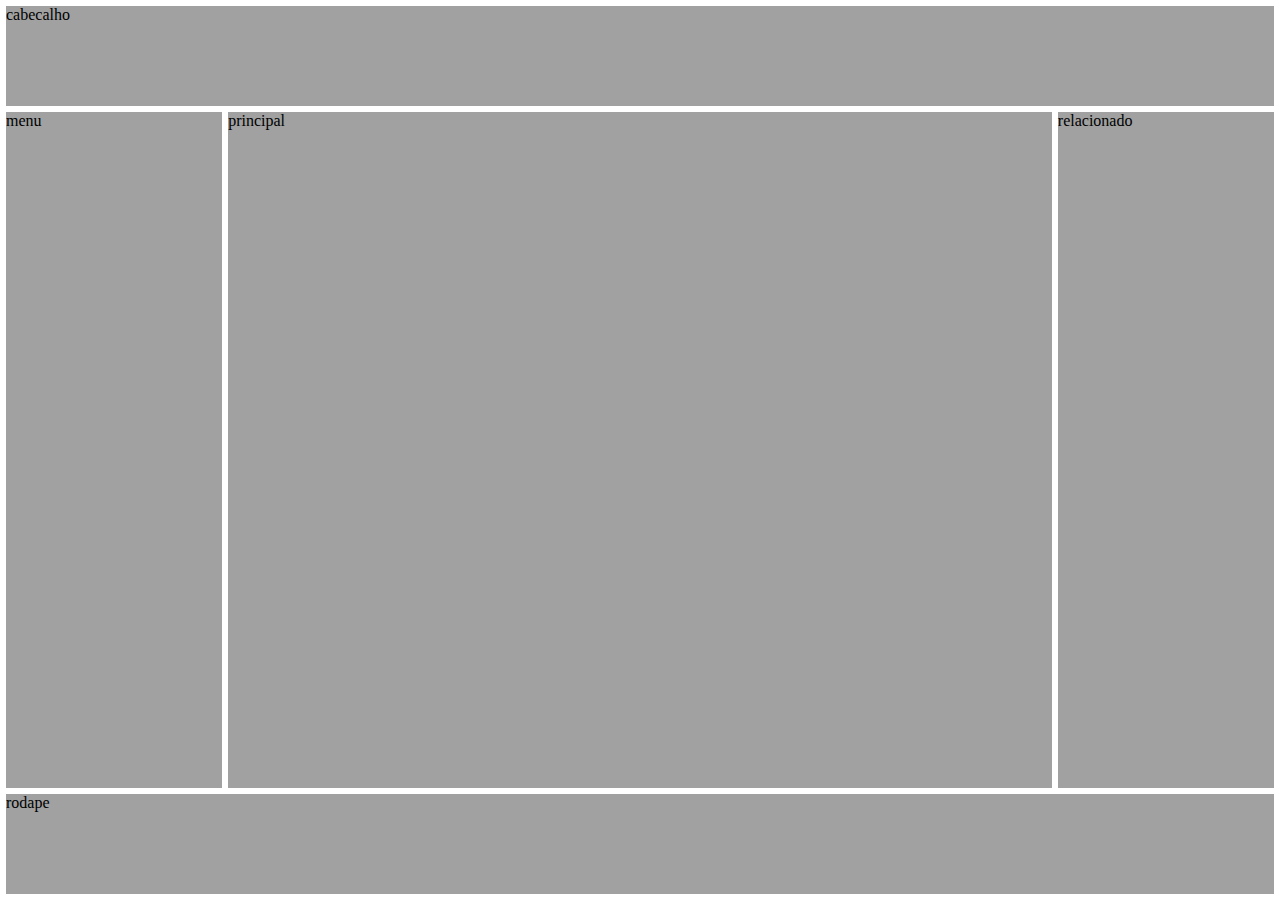
<file: layout1/index.html>
<!DOCTYPE html>
<html lang="pt-BR">
<head>
    <meta charset="UTF-8">
    <meta http-equiv="X-UA-Compatible" content="IE=edge">
    <meta name="viewport" content="width=device-width, initial-scale=1.0">
    <title>Layouts de site</title>
    <link rel="stylesheet" href="style.css">
</head>
<body>
    <header>cabecalho</header>
    <nav>menu</nav>
    <main>principal</main>
    <aside>relacionado</aside>
    <footer>rodape</footer>
    
</body>
</html>
</file>
<file: layout1/style.css>
*{
    margin: 0;
    padding: 0;
    box-sizing: border-box;
}

body{
    display: flex;
    flex-wrap: wrap;
    margin: 3px;
    flex: 1 1 100vw;
}

header, nav, main, aside, footer{
    margin: 3px;
    display: flex;
    background: #a1a1a1;
}

header{
    flex: 1 1 100vw;
    height: 100px;
}

nav{
    flex: 1 1 200px;
}

main{
    flex: 20 1 500px;
    height: calc(100vh - 224px);
}

aside{
    flex: 1 1 200px;
}

footer{
    flex: 1 1 100vw;
    height: 100px;
}

@media only screen and (max-width: 923px){
    main{
        height: calc(100vh - 330px);
    }
    aside{
        flex: 1 1 100vw;
        height: 100px;
    }
}

@media only screen and (max-width: 717px){
    nav{
        height: 100px;
    }

    main{
        height: calc(100vh - 436px);
    }
}
</file>
